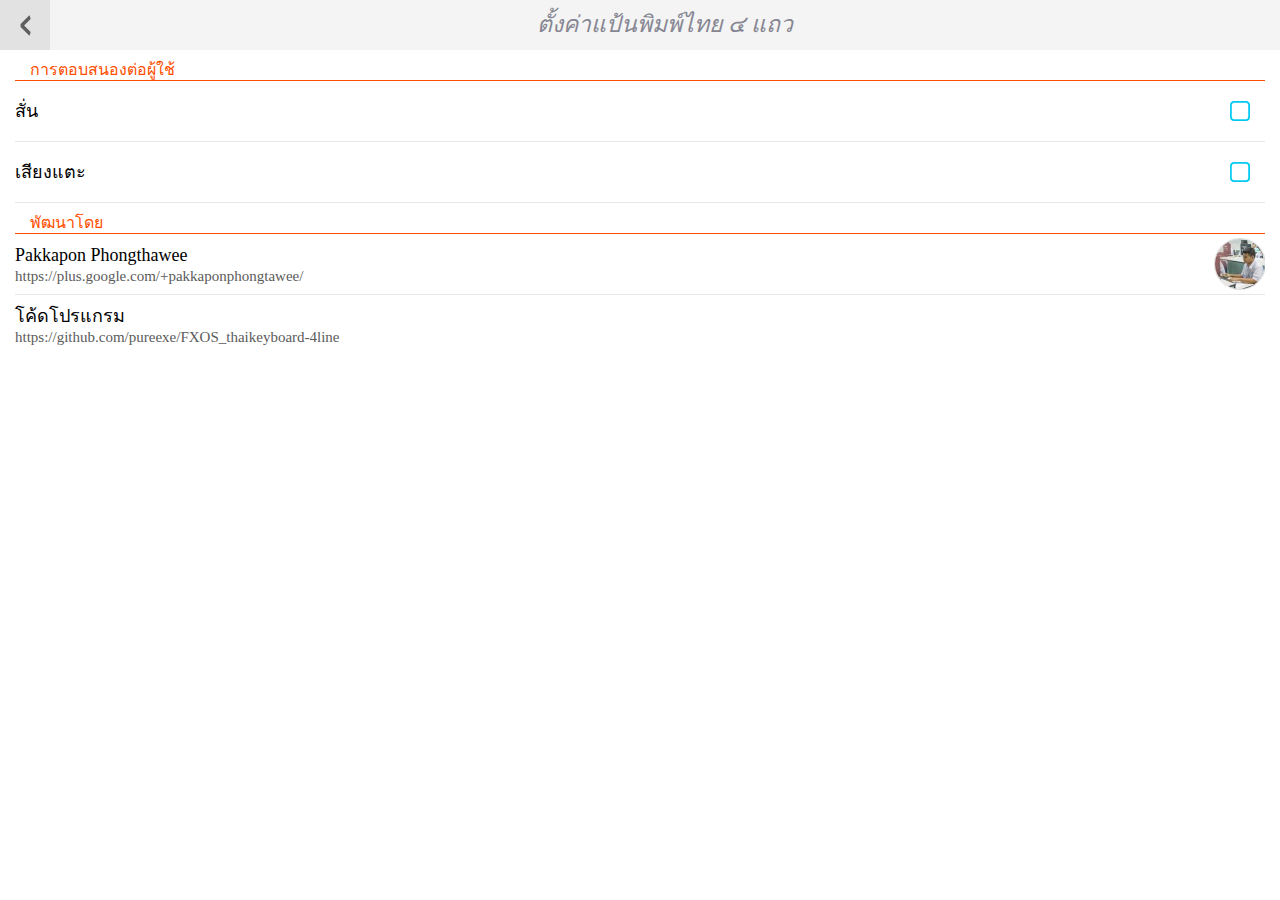
<file: settings.html>
<!DOCTYPE html>
<html>
<head>
  <meta name="viewport" content="width=device-width, user-scalable=no, initial-scale=1">
  <meta charset="utf-8">
  <title>Keyboard Settings</title>
  <link rel="stylesheet" type="text/css" href="style/buildblock/headers.css"/>
  <link rel="stylesheet" type="text/css" href="style/buildblock/switches.css"/>
  <link rel="stylesheet" type="text/css" href="style/buildblock/lists.css"/>
  <link rel="stylesheet" type="text/css" href="style/settings.css"/>
  <script defer src="js/settings.js"></script>
</head>
<body class="skin-organic">
  <section role="region">
    <header>
      <a id="back" href="#"><span class="icon icon-back">back</span></a>
      <h1>ตั้งค่าแป้นพิมพ์ไทย ๔ แถว</h1>
    </header>
    <div>
      
      <section data-type="list" id="general-settings">
        <ul>
<header>การตอบสนองต่อผู้ใช้</header>
          <li data-setting="keyboard.vibration">
            <aside class="pack-end">
              <label class="pack-checkbox">
                <input type="checkbox" id="cb-vibration">
                <span></span>
              </label>
            </aside>
            <p><label for="cb-vibration">สั่น</label></p>
          </li>

          <li data-setting="keyboard.clicksound">
            <aside class="pack-end">
              <label class="pack-checkbox">
                <input type="checkbox" id="cb-clickSound">
                <span></span>
              </label>
            </aside>
            <p><label for="cb-clickSound">เสียงแตะ</label></p>
          </li>
	<header>พัฒนาโดย</header>
	<li>
            <aside class="pack-end">
              <img alt="photo" src="style/images/devpic.jpg">
            </aside>
            <a href="https://plus.google.com/+pakkaponphongtawee/">
              <p>Pakkapon Phongthawee</p>
              <p>https://plus.google.com/+pakkaponphongtawee/</p>
            </a>
          </li>

	<li>
            <a href="https://github.com/pureexe/FXOS_thaikeyboard-4line">
              <p>โค้ดโปรแกรม</p>
              <p>https://github.com/pureexe/FXOS_thaikeyboard-4line</p>
            </a>
          </li>
         </ul>
      </section>
    </div>
  </section>
</body>
</html>
</file>
<file: style/buildblock/headers.css>
/* -------------------------------------------------------------------
  HEADERS: layout
  Form factor or Skin dependent styles should NOT be defined here.
------------------------------------------------------------------- */

section[role="region"] > header:first-child {
  position: relative;
  display: block;
  z-index: 10;
  padding: 0;
  height: 5rem;
  border: none;
}

section[role="region"] > header:first-child h1 {
  font-size: 2.3rem;
  line-height: 5rem;
  white-space: nowrap;
  text-overflow: ellipsis;
  display: block;
  overflow: hidden;
  margin: 0;
  padding: 0 1rem;
  height: 100%;
  font-weight: lighter;
  font-style: italic;
  text-align: center;
}

section[role="region"] > header:first-child h1 em {
  font-weight: 400;
  font-size: 1.5rem;
  line-height: 1em;
  font-style: normal;
}

section[role="region"] > header:first-child menu {
  height: 100%;
  float: right;
  padding: 0;
  margin: 0;
}

/* ----------------------------------
  Buttons
---------------------------------- */

section[role="region"] > header:first-child a,
section[role="region"] > header:first-child button {
  box-sizing: border-box;
  position: relative;
  display: block;
  overflow: hidden;
  float: left;
  min-width: 5rem;
  width: auto;
  height: 5rem;
  border: none;
  background: none;
  padding: 0 1rem;
  margin: 0;
  font-weight: 400;
  font-size: 1.5rem;
  line-height: 5rem;
  border-radius: 0;
  text-decoration: none;
  text-align: center;
  text-shadow: none;
  font-style: italic;
}

/* Pressed state */
section[role="region"] > header:first-child a:focus {
  outline: none;
}

section[role="region"] > header:first-child button::-moz-focus-inner {
  outline: none;
  border: none;
  margin-top: -0.2rem; /* To fix line-height bug (697451) */
  padding: 0;
}

/* Disabled state */
section[role="region"] > header:first-child a[aria-disabled="true"],
section[role="region"] > header:first-child button[disabled] {
  opacity: 0.3;
  pointer-events: none;
}

/* ----------------------------------
  Icons
---------------------------------- */

section[role="region"] > header:first-child .icon {
  display: block;
  width: 3rem;
  height: 5rem;
  background: transparent no-repeat center / 3rem auto;
  font-size: 0;
}

/* ----------------------------------
  Subheader
---------------------------------- */

section[role="region"] > header {
  z-index: 0;
  height: auto;
}

section[role="region"] header h2 {
  margin: 0;
  padding: 0.8rem 3rem;
  font-weight: 400;
  font-size: 1.5rem;
  line-height: 1.8rem;
}

/* ----------------------------------
  right-to-left
---------------------------------- */

html[dir="rtl"] section[role="region"] > header:first-child menu {
  float: left;
}

html[dir="rtl"] section[role="region"] > header:first-child button,
html[dir="rtl"] section[role="region"] > header:first-child a {
  float: right;
}

html[dir="rtl"] section[role="region"] > header:first-child .icon-back {
  transform: rotate(180deg);
}

/* -----------------------------------------------------------------
  HEADER SKIN: default
  Default values in case we are not overriding them using
  class="skin-*"
----------------------------------------------------------------- */

section[role="region"] > header:first-child {
  color: #fff;
  background-color: #f97c17;
}

section[role="region"] > header:first-child h1 {
  color: #fff;
}

section[role="region"] > header:first-child a,
section[role="region"] > header:first-child button {
  color: rgba(0,0,0,0.6);
}

section[role="region"] > header:first-child a:active,
section[role="region"] > header:first-child button:active,
section[role="region"] > header:first-child a:hover,
section[role="region"] > header:first-child button:hover {
  background-color: rgba(0,0,0,0.07);
}

section[role="region"] > header:first-child a:focus,
section[role="region"] > header:first-child button:focus {
  background-color: transparent;
}

/* ----------------------------------
  Icons
---------------------------------- */

section[role="region"] > header:first-child .icon-add {
  background-image: url(headers/images/icons/add.png);
}

section[role="region"] > header:first-child .icon-compose {
  background-image: url(headers/images/icons/compose.png);
}

section[role="region"] > header:first-child .icon-edit {
  background-image: url(headers/images/icons/edit.png);
}

section[role="region"] > header:first-child .icon-send {
  background-image: url(headers/images/icons/send.png);
}

section[role="region"] > header:first-child .icon-close {
  background-image: url(headers/images/icons/close.png);
}

section[role="region"] > header:first-child .icon-back {
  background-image: url(headers/images/icons/back.png);
}

section[role="region"] > header:first-child .icon-menu {
  background-image: url(headers/images/icons/menu.png);
}

section[role="region"] > header:first-child .icon-user {
  background-image: url(headers/images/icons/user.png);
}

section[role="region"] > header:first-child .icon-up {
  background-image: url(headers/images/icons/up.png);
}

section[role="region"] > header:first-child .icon-down {
  background-image: url(headers/images/icons/down.png);
}

section[role="region"] > header:first-child .icon-options {
  background-image: url(headers/images/icons/options.png);
}

/* ----------------------------------
  Subheader
---------------------------------- */

section[role="region"] header h2 {
  color: #424242;
  border-bottom: solid 0.1rem #e6e6e6;
}

/* -----------------------------------------------------------------
  HEADER SKIN: comms
  .skin-comms will override default values
----------------------------------------------------------------- */

.skin-comms section[role="region"] > header:first-child,
section[role="region"].skin-comms > header:first-child {
  background-color: #00adad;
}

.skin-comms section[role="region"] > header:first-child a,
.skin-comms section[role="region"] > header:first-child button,
section[role="region"].skin-comms > header:first-child a,
section[role="region"].skin-comms > header:first-child button {
  color: rgba(0,0,0,0.5);
}

.skin-comms section[role="region"] > header:first-child a:active,
.skin-comms section[role="region"] > header:first-child button:active,
.skin-comms section[role="region"] > header:first-child a:hover,
.skin-comms section[role="region"] > header:first-child button:hover,
section[role="region"].skin-comms > header:first-child a:active,
section[role="region"].skin-comms > header:first-child button:active,
section[role="region"].skin-comms > header:first-child a:hover,
section[role="region"].skin-comms > header:first-child button:hover {
  background-color: rgba(0,0,0,0.1);
}

.skin-comms section[role="region"] > header:first-child a:focus,
.skin-comms section[role="region"] > header:first-child button:focus,
section[role="region"].skin-comms > header:first-child a:focus,
section[role="region"].skin-comms > header:first-child button:focus {
  background-color: transparent;
}

/* -----------------------------------------------------------------
  HEADER SKIN: dark
  .skin-dark will override default values
----------------------------------------------------------------- */

section[role="region"].skin-dark > header:first-child,
.skin-dark > section[role="region"] > header:first-child {
  background-color: #242d33;
}

.skin-dark section[role="region"] > header:first-child a,
.skin-dark section[role="region"] > header:first-child button,
section[role="region"].skin-dark > header:first-child a,
section[role="region"].skin-dark > header:first-child button {
  color: #00aac5;
}

.skin-dark section[role="region"] > header:first-child a:active,
.skin-dark section[role="region"] > header:first-child button:active,
.skin-dark section[role="region"] > header:first-child a:hover,
.skin-dark section[role="region"] > header:first-child button:hover,
section[role="region"].skin-dark > header:first-child a:active,
section[role="region"].skin-dark > header:first-child button:active,
section[role="region"].skin-dark > header:first-child a:hover,
section[role="region"].skin-dark > header:first-child button:hover {
  background-color: rgba(0,0,0,0.4);
}

.skin-dark section[role="region"] > header:first-child a:focus,
.skin-dark section[role="region"] > header:first-child button:focus,
section[role="region"].skin-dark > header:first-child a:focus,
section[role="region"].skin-dark > header:first-child button:focus {
  background-color: transparent;
}

section[role="region"].skin-dark header h2,
.skin-dark > section[role="region"] header h2 {
  background-color: #2c353b;
  color: #fff;
  border: none;
}

/* -----------------------------------------------------------------
  HEADER SKIN: organic
  .skin-organic will override default values
----------------------------------------------------------------- */

section[role="region"].skin-organic > header:first-child,
.skin-organic section[role="region"] > header:first-child {
  color: #868692;
  background-color: #f4f4f4;
}

section[role="region"].skin-organic > header:first-child h1,
.skin-organic section[role="region"] > header:first-child h1 {
  color: #868692;
}

section[role="region"].skin-organic > header:first-child a,
section[role="region"].skin-organic > header:first-child button,
.skin-organic section[role="region"] > header:first-child a,
.skin-organic section[role="region"] > header:first-child button {
  color: #00aac5;
}

section[role="region"].skin-organic > header:first-child a:focus,
section[role="region"].skin-organic > header:first-child button:focus,
.skin-organic section[role="region"] > header:first-child a:focus,
.skin-organic section[role="region"] > header:first-child button:focus {
  background-color: transparent;
}

/* ----------------------------------
  Icons
---------------------------------- */

section[role="region"].skin-organic > header:first-child .icon-back,
.skin-organic section[role="region"] > header:first-child .icon-back {
  background-image: url(headers/images/icons/organic/back.png);
}

section[role="region"].skin-organic > header:first-child .icon-close,
.skin-organic section[role="region"] > header:first-child .icon-close {
  background-image: url(headers/images/icons/organic/close.png);
}

section[role="region"].skin-organic > header:first-child .icon-add,
.skin-organic section[role="region"] > header:first-child .icon-add {
  background-image: url(headers/images/icons/organic/add.png);
}

section[role="region"].skin-organic > header:first-child .icon-edit,
.skin-organic section[role="region"] > header:first-child .icon-edit {
  background-image: url(headers/images/icons/organic/edit.png);
}

/* ----------------------------------
  Subheader
---------------------------------- */

section[role="region"].skin-organic header h2,
.skin-organic section[role="region"] header h2 {
  background-color: #e7e7e7;
  color: #4d4d4d;
  border: none;
}
</file>
<file: style/buildblock/switches.css>
/* ----------------------------------
 * CHECKBOXES / RADIOS
 * ---------------------------------- */

label.pack-checkbox,
label.pack-radio,
label.pack-switch {
  display: inline-block;
  vertical-align: middle;
  width: 5rem;
  height: 5rem;
  position: relative;
  background: none;
}

label.pack-checkbox input,
label.pack-radio input,
label.pack-switch input {
  margin: 0;
  opacity: 0;
  position: absolute;
  top: 0;
  left: 0;
}

label.pack-checkbox input ~ span:after,
label.pack-radio input ~ span:after {
  content: '';
  position: absolute;
  left: 50%;
  top: 50%;
  margin: -1.1rem 0 0 -1.1rem;
  width: 2.2rem;
  height: 2.2rem;
  pointer-events: none;
}

label.pack-checkbox input ~ span:after {
  background: url(switches/images/check/default.png) no-repeat center top / 2.2rem auto;
}

label.pack-radio input ~ span:after {
  background: url(switches/images/radio/default.png) no-repeat center top / 2.2rem auto;
}

label.pack-checkbox input:checked ~ span:after,
label.pack-radio input:checked ~ span:after,
label.pack-switch input:checked ~ span:after {
  background-position: center bottom;
}

/* 'Dangerous' switches */

label.pack-checkbox.danger input ~ span:after {
  background-image: url(switches/images/check/danger.png);
}

label.pack-radio.danger input ~ span:after {
  background-image: url(switches/images/radio/danger.png);
}


/* ----------------------------------
 * ON/OFF SWITCHES
 * ---------------------------------- */

label.pack-switch input ~ span:after {
  content: '';
  position: absolute;
  right: 0;
  top: 50%;
  width: 6rem;
  margin: -1.4rem 0 0;
  height: 2.7rem;
  pointer-events: none;
  border-radius: 1.35rem;
  overflow: hidden;
  background: #e6e6e6 url(switches/images/switch/background_off.png) no-repeat -3.2rem 0 / 9.2rem 2.7rem;
  transition: background 0.2s ease;
}

/* switch: 'ON' state */
label.pack-switch input:checked ~ span:after {
  background: #e6e6e6 url(switches/images/switch/background.png) no-repeat 0 0 / 9.2rem 2.7rem;
}

/* switch: disabled state */
label.pack-switch input:disabled ~ span:after {
  opacity: 0.4;
}

label.pack-switch input.uninit ~ span:after {
  transition: none;
}

/******************************************************************************
 * Right-To-Left tweaks
 */

html[dir="rtl"] label.pack-checkbox input,
html[dir="rtl"] label.pack-radio input,
html[dir="rtl"] label.pack-switch input {
  left: auto;
  right: 0;
}

html[dir="rtl"] label.pack-checkbox input ~ span:after,
html[dir="rtl"] label.pack-radio input ~ span:after {
  left: auto;
  right: 50%;
  margin-left: auto;
  margin-right: -1.1rem;
}

html[dir="rtl"] label.pack-switch input ~ span:after {
  left: 0;
  right: auto;
}

html[dir="rtl"] label.pack-switch input ~ span:after {
  background-position: 0;
}

/* switch: 'ON' state */
html[dir="rtl"] label.pack-switch input:checked ~ span:after {
  background-image: url(switches/images/switch/background_rtl.png);
  background-position: -3.2rem 0;
}
</file>
<file: style/buildblock/lists.css>
/* ----------------------------------
 * Lists
 * ---------------------------------- */
[data-type="list"] {
  font-weight: 400;
  padding: 0 1.5rem;
}

[data-type="list"] ul {
  list-style: none;
  margin: 0;
  padding: 0;
  overflow: hidden;
}

[data-type="list"] strong {
  font-weight: 500;
}

/* Title divisors */
[data-type="list"] header {
  border-bottom: 0.1rem solid #ff4E00;
  padding: 0 1.5rem;
  margin: 0;
  font-size: 1.6rem;
  height: 3rem;
  line-height: 4rem;
  font-weight: normal;
  color: #ff4E00;
  text-transform: uppercase;
  overflow: hidden;
  text-overflow: ellipsis;
  white-space: nowrap;
}

/* List items */
[data-type="list"] li {
  width: 100%;
  height: 6rem;
  -moz-box-sizing: border-box;
  transition: transform 0.3s ease, padding 0.3s ease;
  border-bottom: solid 0.1rem #e7e7e7;
  color: #000;
  margin: 0;
  display: block;
  position: relative;
  z-index: 1;
}

[data-type="list"] li:last-child {
  border: none;
}

/* Pressed State */
li a:active {
  background: none; /* remove default color for active state */
}

[data-type="list"] li > a {
  text-decoration: none;
  color: #000;
  display: block;
  height: 6rem;
  position: relative;
  border: none;
  outline: none;
}

[data-type="list"].active li:after,
[data-type="list"] li > a:after {
  content: "";
  pointer-events: none;
  position: absolute;
  left: -1.5rem;
  top: 0;
  right: -1.5rem;
  bottom: 0;
  z-index: 3;
}

[data-type="list"].active li:active:after,
[data-type="list"].active li:hover:after,
[data-type="list"] li > a:active:after,
[data-type="list"] li > a:hover:after {
  background-color: rgba(0,213,255,0.3);
}

/* Disabled */
[data-type="list"] li[aria-disabled="true"] {
  pointer-events: none;
  opacity: 0.2;
  border-color: #888;
}

/* Graphic content */
[data-type="list"] aside {
  float: left;
  margin: 0 0.5rem 0 0;
  height: 100%;
  position: relative;
  z-index: 2;
}

[data-type="list"] li > a aside,
[data-type="list"] li > a aside.icon {
  background-color: transparent;
  z-index: -1;
}

[data-type="list"] aside.pack-end {
  float: right;
  margin: 0 0 0 0.5rem;
  text-align: right;
}

[data-type="list"] aside.icon {
  width: 3rem;
  height: 6rem;
  background: #fff no-repeat left center / 100% auto;
  font-size: 0;
  display: block;
  overflow: hidden;
}

[data-type="list"] aside span[data-type=img],
[data-type="list"] aside img {
  display: block;
  overflow: hidden;
  width: 5rem;
  height: 5rem;
  border-radius: 2.5rem;
  margin-top: 0.5rem;
  box-sizing: border-box;
  box-shadow: 0 0 0 0.1rem #dedede;
  background: transparent center center / cover;
  position: relative;
  z-index: 1;

  /* Favor performance over quality */
  image-rendering: -moz-crisp-edges;
}

/* Text content */
[data-type="list"] li p {
  white-space: nowrap;
  overflow: hidden;
  text-overflow: ellipsis;
  border: none;
  display: block;
  margin: 0;
  color: #5b5b5b;
  font-size: 1.5rem;
  line-height: 2rem;
}

[data-type="list"] li p:first-of-type {
  font-size: 1.8rem;
  line-height: 2.2rem;
  color: #000;
  padding: 1rem 0 0;
}

[data-type="list"] li p:only-child,
[data-type="list"] li p:first-of-type:last-of-type {
  line-height: 4rem;
}

[data-type="list"] li p em {
  font-size: 1.5rem;
  font-style: normal;
}

[data-type="list"] li p time {
  margin-right: 0.3rem;
  text-transform: uppercase;
}

/* Checkable content */
[data-type="list"] li > .pack-checkbox,
[data-type="list"] li > .pack-radio,
[data-type="list"] li > .pack-switch {
  pointer-events: none;
  position: absolute;
  top: -0.1rem;
  bottom: 0;
  right: 0;
  left: -4rem;
  z-index: 1;
  width: auto;
  height: auto;
}

[data-type="list"] li > .pack-checkbox input ~ span:after,
[data-type="list"] li > .pack-radio input ~ span:after,
[data-type="list"] li > .pack-switch input ~ span:after {
  left: 0;
  margin-left: 0;
}

/* Edit mode */
[data-type="list"] [data-type="edit"] li {
  transform: translateX(4rem);
  padding-left: 0;
}

[data-type="list"] [data-type="edit"] li > .pack-checkbox,
[data-type="list"] [data-type="edit"] li > .pack-radio,
[data-type="list"] [data-type="edit"] li > .pack-switch {
  pointer-events: auto;
}

[data-type="list"] [data-type="edit"] li > a:active:after,
[data-type="list"] [data-type="edit"] li > a:hover:after {
  display: none;
}
</file>
<file: style/settings.css>
html, body {
  margin: 0;
  padding: 0;
  width: 100%;
  height: 100%;
  font-size: 10px;
  overflow: hidden;
  background: white;
}

/**
 * Headers should not scroll with the rest of the page, except for #root.
 */
section[role="region"] > header {
  position: absolute;
}

section[role="region"] > div {
  position: absolute;
  top: 5rem;
  right: 0;
  bottom: 0;
  left: 0;
  width: 100%;
  height: calc(100% - 5rem);
  overflow-y: scroll;
}

aside.pack-end > label {
  margin-top: 0.5rem;
}

section[data-type="list"] p>label {
  width: 100%;
  display: inline-block;
}
</file>
